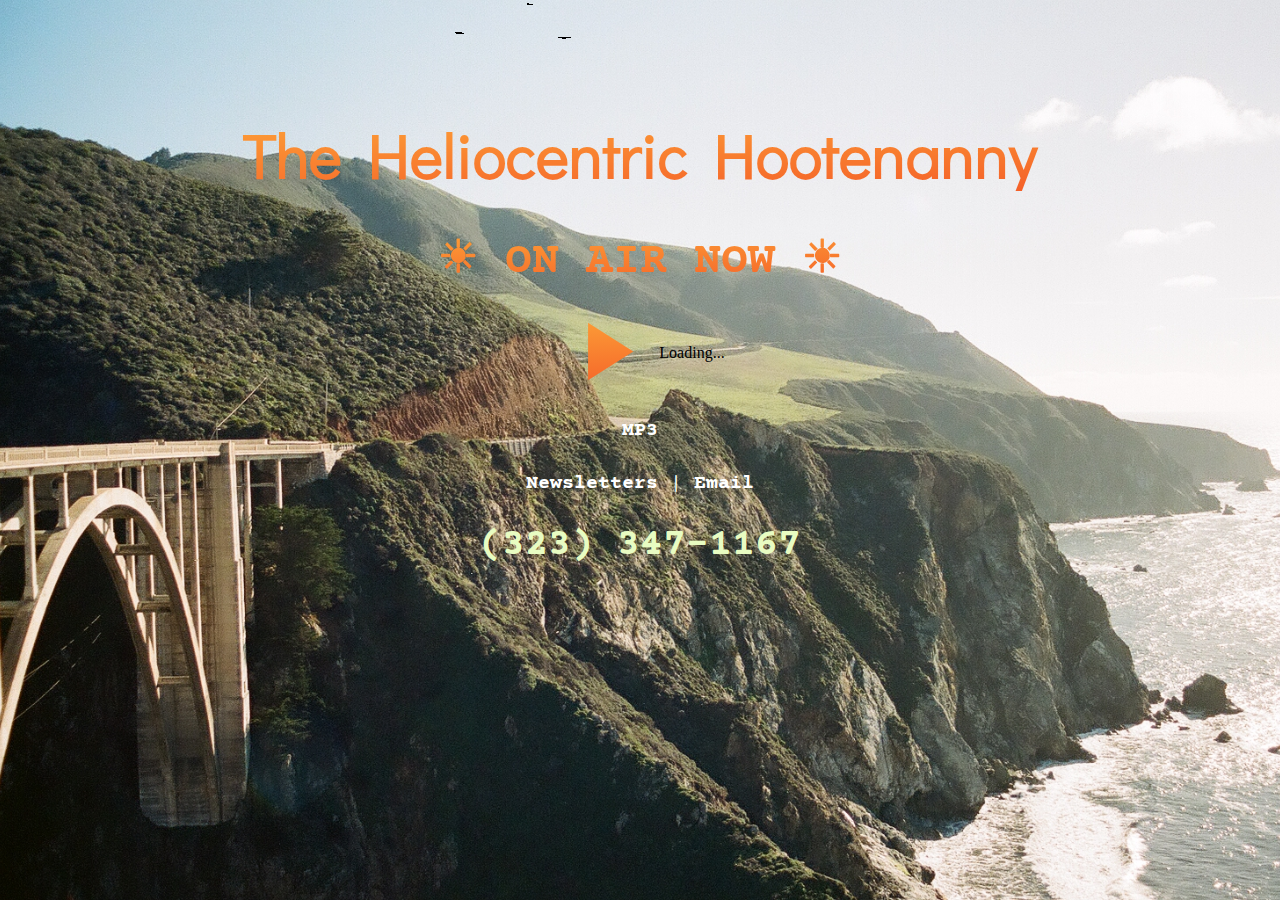
<file: index.html>
<!DOCTYPE html>
<html-en>
    <head>
        <meta http-equiv="content-type" content="text/html; charset=utf-8" />
        <meta http-equiv='cache-control' content='no-cache'> 
        <meta http-equiv='expires' content='0'> 
        <meta http-equiv='pragma' content='no-cache'>
        <title>The Heliocentric Hootenanny</title>
        <link rel="Shortcut Icon" href="/favicon.ico" type="image/x-icon" />
        <link rel="stylesheet" href="https://fonts.googleapis.com/css2?family=Courier+Prime:ital,wght@0,400;0,700;1,400;1,700&display=swap">
        <link rel="stylesheet" href="https://fonts.googleapis.com/css2?family=Didact+Gothic&display=swap">
        <link href="https://fonts.googleapis.com/icon?family=Material+Icons" rel="stylesheet">
        <meta http-equiv="pragma" content="no-cache" />
        <meta name="robots" content="all" />
        <meta name="viewport" content="width=device-width, initial-scale=1">
        <link rel="stylesheet" href="style.css">
    
        <script id="mcjs">!function(c,h,i,m,p){m=c.createElement(h),p=c.getElementsByTagName(h)[0],m.async=1,m.src=i,p.parentNode.insertBefore(m,p)}(document,"script","https://chimpstatic.com/mcjs-connected/js/users/8f2e63d57d0c2e1a06c3b1e2f/ccf43dd3cb13d2725ea12af0a.js");</script>
    </head>


    <body class="bg">
<main>
<div id="radio">
<div class="text-container">
	<img src="circlingbirds.gif" />
	<h1>The Heliocentric Hootenanny</h1>
 	<div class="countdown-container">
 		<div class="front-face">
 		<h2>Live radio in: <span id="countdown"></span></h2>
 		</div>
 		<div class="back-face">
        <h2>Last Sunday of every month at 5 PM Pacific</h2>
 		</div>
 	</div>	
	<div class="on-air" style="display: none;">
	<div id="on-air-sign">
		<h2>☀︎ ON AIR NOW ☀︎</h2>
		</div>
	<div class="audio-player">
    	<audio id="audioElement" src="http://stream.radiojar.com/yke8kmm1n43vv" type="audio/mp3"></audio>
			<button id="playPauseButton"><i class="material-icons icon-size">play_arrow</i></button>
	    <span id="stream_info_song">Loading...</span>
		</div>		
    	<p><!-- <a href="http://the-heliocentric-hootenanny.radiojar.com" target="_blank">Popup player</a> | -->
		<a href="http://stream.radiojar.com/yke8kmm1n43vv">MP3</a></p>
    	</div>
    	</div>
    <p><a href="https://mailchi.mp/7a9cdbe35df1/sign-up-to-space-out">Newsletters</a> | <a href="mailto:therevelator@pm.me">Email</a></p>
    <h3>(323) 347-1167</h3>

<script src="https://cdn2.cloudrad.io/heliocentric/live/streaminfo.js"></script>
<script src="script.js"></script>
</div>
    </main>
</body>
    </html-en>
</file>
<file: style.css>
body, html {
  height: 100%;
}
.bg {
  background-image: url("background.jpg");
  height: 100%;
  background-position: center bottom;
  background-repeat: no-repeat;
  background-size: cover;
}

	/* text qualities */
	* { padding: 0; margin: 0; }
	p { color: #fff; font-family: Courier Prime; font-size: 20px; line-height: normal; -webkit-font-smoothing: antialiased; }
	a { color: #fff; font-weight: bold; text-decoration: none; border-bottom: none solid rgba(255,255,255,0.3); }
	a:hover { color: #151B8D; border-bottom: none solid rgba(255,255,255,1); }
	
	#radio { 
		display: flex;
		flex-direction: column;
		align-items: center;
		height: 100%; 
		}
	
	h1 {
		color: #f35626;font-family: Didact Gothic; font-weight: bold; font-size: calc(3vw + 24px); line-height: normal; margin: 10px; padding: -10px; -webkit-font-smoothing: antialiased;
		background-image: -webkit-linear-gradient(92deg, #f35626, #feab3a);
		-webkit-background-clip: text;
		-webkit-text-fill-color: transparent;
		-webkit-animation: hue 10s infinite linear;
		}
	h2 {
		color: #f35626;font-family: Courier Prime; font-size: calc(2vw + 12px); line-height: normal; -webkit-font-smoothing: antialiased;
		background-image: -webkit-linear-gradient(92deg, #f35626, #feab3a);
		-webkit-background-clip: text;
		-webkit-text-fill-color: transparent;
		-webkit-animation: hue 8s infinite linear;
		}		
	h3 { color: #e8fcc2; font-family: Courier Prime; font-size: calc(2vw + 12px); line-height: normal; -webkit-font-smoothing: antialiased; }
	
	.text-container {
		display: flex;
		flex-direction: column;
		align-items: center;
		justify-content: center;
		gap: 5px; 
		}
	
	.centered-title {
    	text-align: center; /* Aligns text to the center */
    	margin: 0; /* Sets equal margin on both sides */
    	max-width: 100%; /* Ensures the title doesn't exceed the viewport width */
		}
				
/* adjust margin/padding later if spacing is off */	
	h1, h2, h3, p {
		text-align: center;
		margin: 5px;
		padding:10px;
		}

	@-webkit-keyframes hue {
		from {
			-webkit-filter: hue-rotate(0deg);
			}
		to {
			-webkit-filter: hue-rotate(-360deg);
			}
		}	   

/* countdown - off-air */
.countdown-container {
  display: none;
  width: 80vw;
  height: 5vh;
  position: relative;
  align-items: center;
  justify-content: center;
  perspective: 400px;
  animation: flip 10s linear infinite;
  transform-style: preserve-3d;
}
.front-face, .back-face {
  position: absolute;
  width: 100%;
  height: 100%;
  backface-visibility: hidden;
  display: flex;
  align-items: center;
  justify-content: center;
  transform: translateZ(1px); /* Add a slight depth */
}
.front-face {
  transform: rotateY(0deg) translateZ(1px);
}
.back-face {
  transform: rotateY(180deg) translateZ(1px);
}
@keyframes flip {
  0%, 25% {
    transform: perspective(400px) rotateY(0deg);
  }
  25%, 50% {
    transform: perspective(400px) rotateY(-180deg);
  }
  50%, 75% {
    transform: perspective(400px) rotateY(-180deg);
  } 
  75%, 100% {
    transform: perspective(400px) rotateY(-360deg);
  }
}

/* on air elements */

.on-air {
	}

#on-air-sign h2 {
    background-image: -webkit-linear-gradient(92deg, #f35626, #feab3a);
    -webkit-background-clip: text;
    -webkit-text-fill-color: transparent;
    -webkit-animation: hue 8s infinite linear;
    font-family: Courier Prime;
    font-size: calc(1vw + 32px);
    line-height: normal;
    -webkit-font-smoothing: antialiased;
}
    
.audio-player {
    display: flex;
    align-items: center; /* Align items vertically */
    justify-content: center;
    gap: 5px; /* Space between button and text */
	width: 100%;
    margin; 0 auto;
	}
	
.audio-player button {
  	background-image: -webkit-linear-gradient(92deg, #f35626, #feab3a);
    -webkit-background-clip: text;
    color: transparent;
    border: none;
    cursor: pointer;
    -webkit-text-fill-color: transparent;
    -webkit-animation: hue 10s infinite linear;
	}

.icon-size {
    font-size: calc(5vw + 35px);
}

track-info {
    max-width: 300px;
    background-image: -webkit-linear-gradient(92deg, #f35626, #feab3a);
    -webkit-background-clip: text;
    -webkit-text-fill-color: transparent;
    -webkit-animation: hue 8s infinite linear;
    font-family: Courier Prime;
    font-size: calc(1vw + 16px); /* Match with on-air sign */
    text-align: center;
    line-height: normal;
    -webkit-font-smoothing: antialiased;
}

@media (max-width: 600px) {
    .audio-player {
        flex-direction: column;
		gap: 3px;
    }
}
</file>
